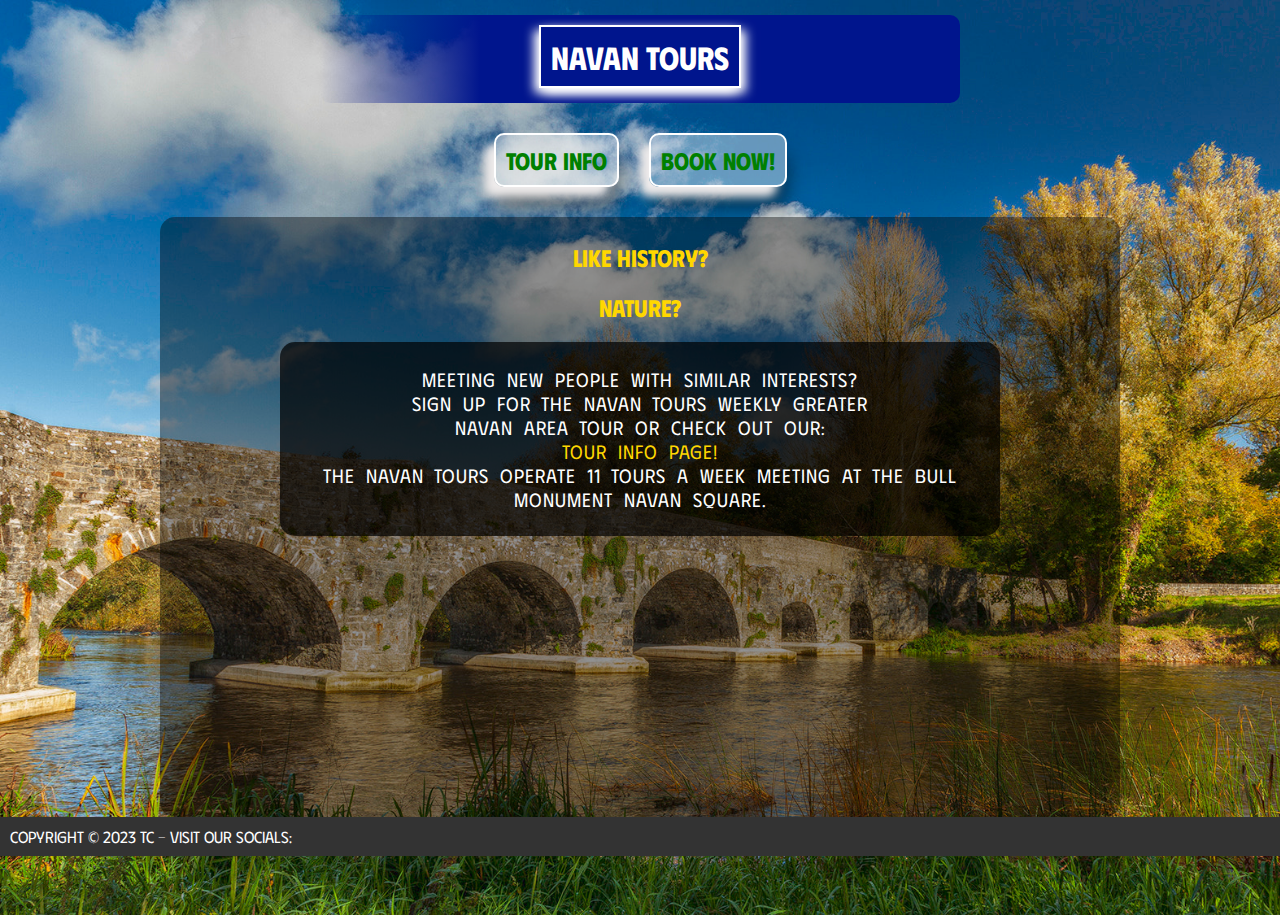
<file: index.html>
<!DOCTYPE html>
<html lang="en">
<head>
    <meta charset="UTF-8">
    <meta http-equiv="X-UA-Compatible" content="IE=edge">
    <meta name="viewport" content="width=device-width, initial-scale=1.0">
    <title>Navan Tours</title>
    <link rel="stylesheet" href="assets/css/style.css">
</head>

<body>
  
<header>
<a class="hometitle" href="index.html">Navan Tours</a>
</header>

<div class="menu">
  <a class="menu-header" href="tourinfo.html">Tour Info</a>
  <a class="menu-header" href="booknow.html" target="_blank">Book Now!</a>
</div>

    <div class="container">

    <div class="box">
      
      <h2 class="gold">Like history?</h2>
      <h2 class="gold">Nature?</h2>

          <p>
          Meeting new people with similar interests?
          <br>
          Sign up for the Navan Tours weekly greater <br> Navan area tour or 
          check out our:
          <br>
          <a href="tourinfo.html">Tour info page!</a>
          <br>
          The Navan Tours operate 11 tours a week meeting at the Bull Monument Navan Square.</p>

    </div>
    </div>

<footer>
  <div>
  Copyright © 2023 TC - Visit our socials: 
  </div>
</footer>

</body>
</html>
</file>
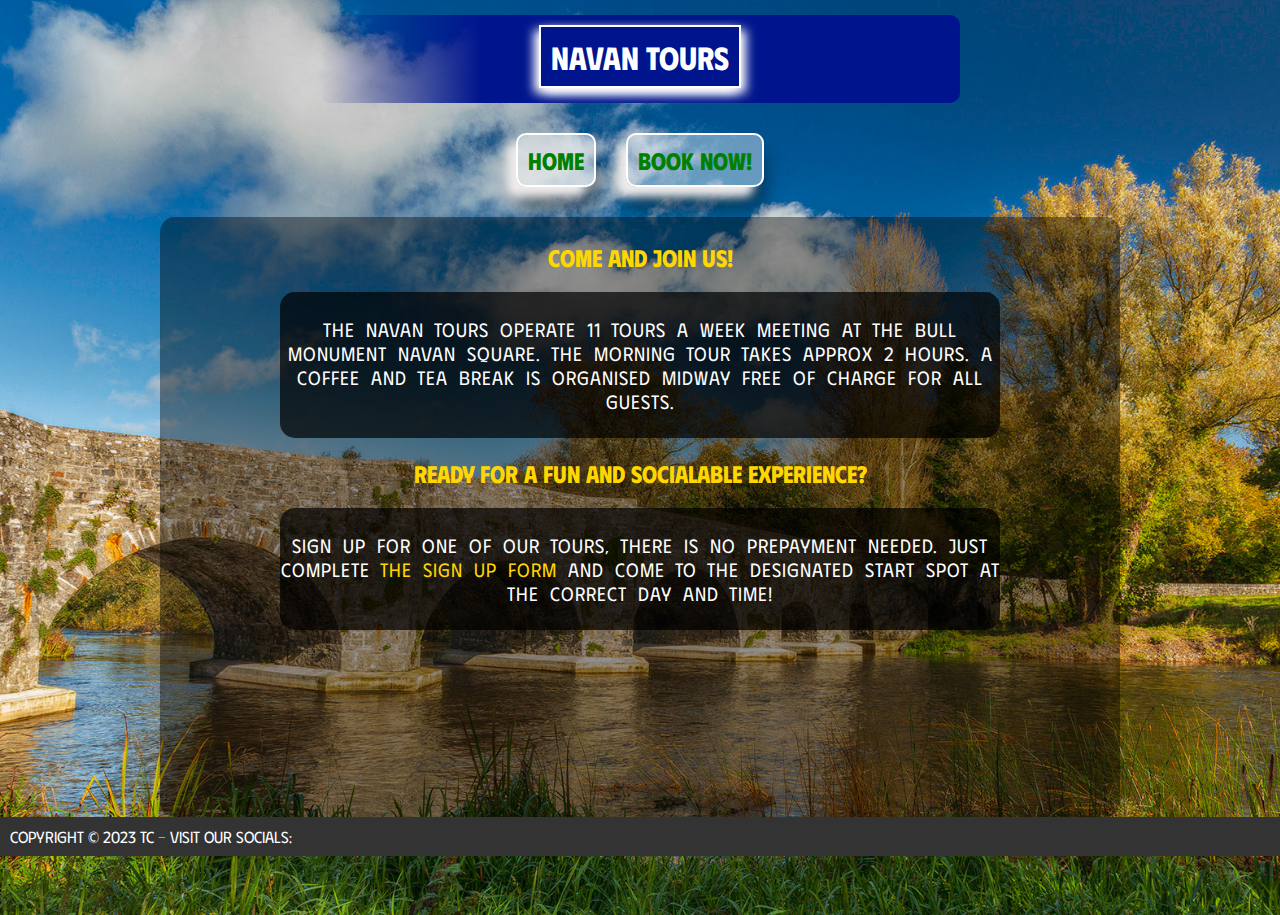
<file: tourinfo.html>
<!DOCTYPE html>
<html lang="en">
<head>
    <meta charset="UTF-8">
    <meta http-equiv="X-UA-Compatible" content="IE=edge">
    <meta name="viewport" content="width=device-width, initial-scale=1.0">
    <title>Navan Tours</title>
    <link rel="stylesheet" href="assets/css/style.css">
</head>

<body>
  
<header>
<a class="hometitle" href="index.html">Navan Tours</a>
</header>

<div class="menu">
  <a class="menu-header" href="index.html">Home</a>
  <a class="menu-header" href="booknow.html" target="_blank">Book Now!</a>
</div>

    <div class="container">

    <div class="box">
      
        <h2 class="gold">Come and join us!</h2>

        <p>
        The Navan Tours operate 11 tours a week meeting at the Bull Monument Navan Square.
        The morning tour takes approx 2 hours. A coffee and tea break is organised midway free 
        of charge for all guests.
        </p>

        <h2 class="gold">Ready for a fun and socialable experience?</h2>

        <p>
        Sign up for one of our tours, there is no prepayment needed. Just complete 
        <a href="booknow.html" target="_blank">the sign up form</a> and come to the designated start 
        spot at the correct day and time!
        </p>

    </div>
    </div>

    <footer>
      <div>
      Copyright © 2023 TC - Visit our socials: 
      </div>
    </footer>
    
    </body>
    </html>
</file>
<file: assets/css/style.css>
@import url('https://fonts.googleapis.com/css2?family=Phudu:wght@500&display=swap');

body {
    font-family: Phudu, sans-serif;
    background-image: url(../images/bridge.jpeg);
    background-repeat: no-repeat;
    background-size: cover;
    position: relative;
    min-height: 100vh;
    margin: 0 auto;
}

/* ---------- Headers ---------- */

header {
    font-family: Phudu, sans-serif;
    display: flex;
    flex-direction: column;
    align-items: center;
    justify-content: center;
    text-align: center;
    font-size: 32px;
    font-weight: bold;
    margin: 15px auto;
    padding-top: 10px;
    padding-bottom: 15px;
    background-color: rgb(0, 21, 141);
    width: 50%;
    background: linear-gradient(to left, rgba(0, 21, 141, 1) 75%, rgba(0, 21, 141, 0) 100%);
    border-radius: 10px;
}

.hometitle {
    display: flex;
    justify-content: center;
    color: white;
    border: 2.5px solid white;
    padding: 10px;
    box-shadow: -5px 5px 10px rgb(255, 255, 255), 5px 5px 10px rgb(255, 255, 255);
}
  
.hometitle:hover {
    background-color: green;
    transition: 0.5s;
}

/* ---------- Menu ---------- */

.menu {
    display: flex;
    justify-content: center;
    padding: 15px;
}
  
.menu-header {
    background-color: rgb(255, 255, 255, 0.4);
    font-size: 24px;
    font-weight: bold;
    margin: 15px;
    margin-top: 0;
    border: 2.5px solid white;
    border-radius: 10px;
    padding: 10px;
    text-align: center;
    text-decoration: none;
    color: green;
    box-shadow: -10px 10px 10px rgb(238, 235, 235), 0px 20px 20px rgba(0, 0, 0, 0.5);
}
  
.menu-header:hover {
    background-color: white;
    transition: 0.5s;
}

/* ---------- a links ---------- */

a {
    text-decoration: none;
    color: gold;
}

.gold {
    color: gold;
    padding-left: 15px;
    padding-right: 15px;
}

/* ---------- Containers ---------- */

.container {
    background-color: rgb(0, 0, 0, 0.4);
    display: flex;
    flex-direction: column;
    align-items: center;
    height: 600px;
    width: 75%;
    text-align: center;
    margin: 0 auto;
    border-radius: 15px;
}

.box {
    height: 50vh;
    width: 75%;
    padding: 25px;
    padding-bottom:25px;
    display: inline-block;
    padding-top: 5px;
}

    @media (max-width: 768px) {
    .box {
        font-size: 0.8em;
        max-height: 100vh;
        width: 90%;
    }
}

/* ---------- Writings ---------- */

h2 {
    font-size: 1.5em;
}

p {
    color: white;
    background-color: rgb(0, 0, 0, 0.7);
    text-align: center;
    word-spacing: 5px;
    font-size: 1.2em;
    letter-spacing: 1px;
    border-radius: 15px;
    padding-top: 25px;
    padding-bottom: 25px;
}

/* ---------- Footer ---------- */

footer {
    bottom: 0;
    left: 0;
    width: 100%;
    background-color: #333;
    color: #fff;
    padding: 10px;
}


@media screen and (max-width: 480px) {
    form {
      font-size: 16px;
    }
  }

/* ---------- Form ---------- */

form {
    display: flex;
    flex-direction: column;
    justify-content: center;
    align-items: center;
    color: white;
    font-size: 20px;
    max-width: 800px;
    margin: 0 auto;
    margin-bottom: 60px;
}

label {
    margin-bottom: 10px;
}

input[type="text"] {
    width: 80%;
    height: 20px;
    padding: 10px;
    margin-bottom: 20px;
    border: 1px solid #ccc;
    border-radius: 4px;
}

.submit-button {
    background-color: blue;
    color: white;
    text-align: center;
    padding: 10px;
    margin-top: 20px;
    border-radius: 4px;
}

.submit-button a {
    color: white;
    text-decoration: none;
}

@media screen and (max-width: 480px) {
    .submit-button {
      margin-top: 60px;
      width: 80%;
    }
  }
</file>
